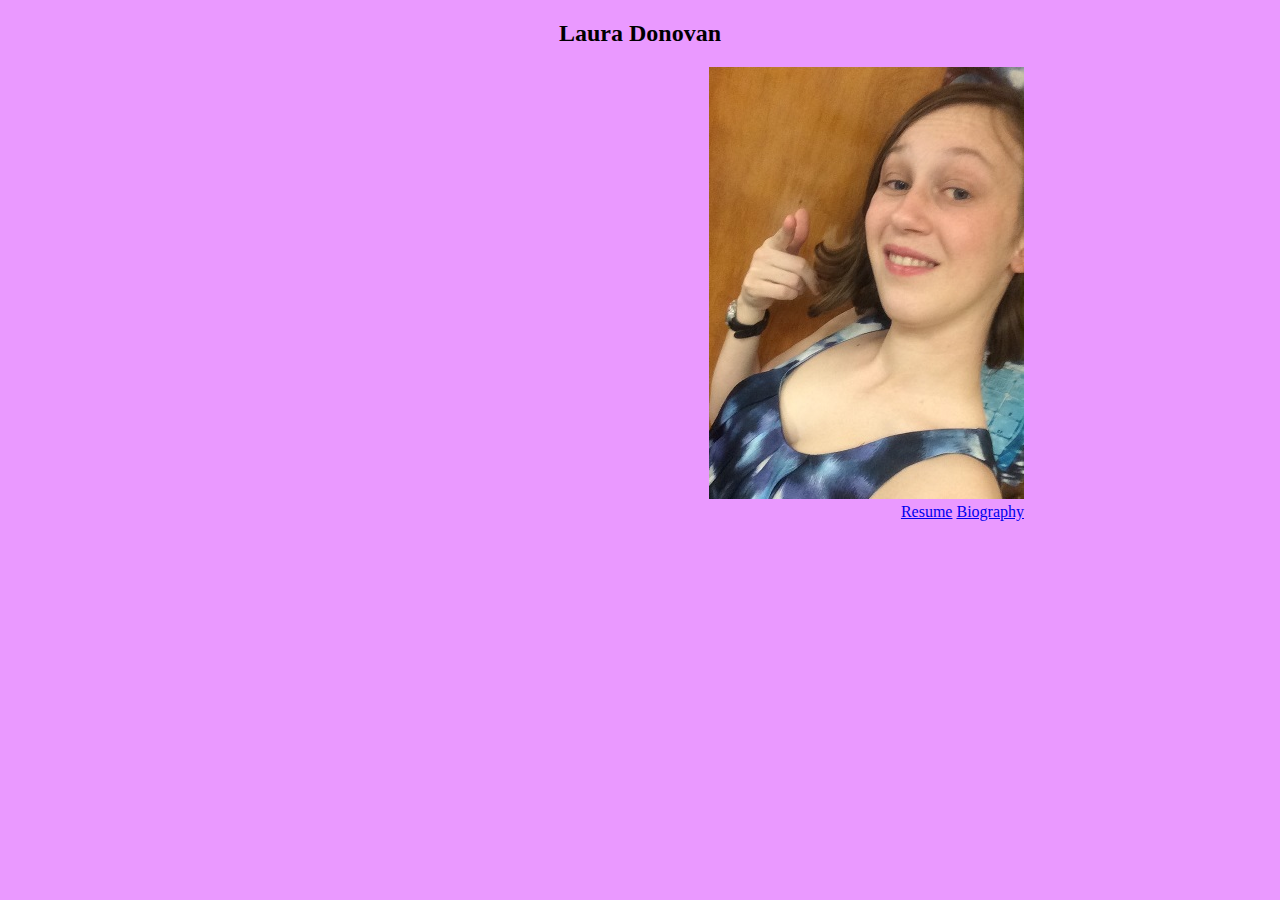
<file: index.html>
<!DOCTYPE html>

<html>
<head>
	<title>Laura Donovan</title>
	<link rel="stylesheet" href="styles.css">
</head>

<body id="background3">
	<h2>Laura Donovan</h2>
	<div class="photo">
		<img src="picture2.jpg" alt="Laura Donovan" />
	<br>
	<a href="resume.html">Resume</a>         
	<a href="bio.html">Biography</a>
</div>
</body>
</html>
</file>
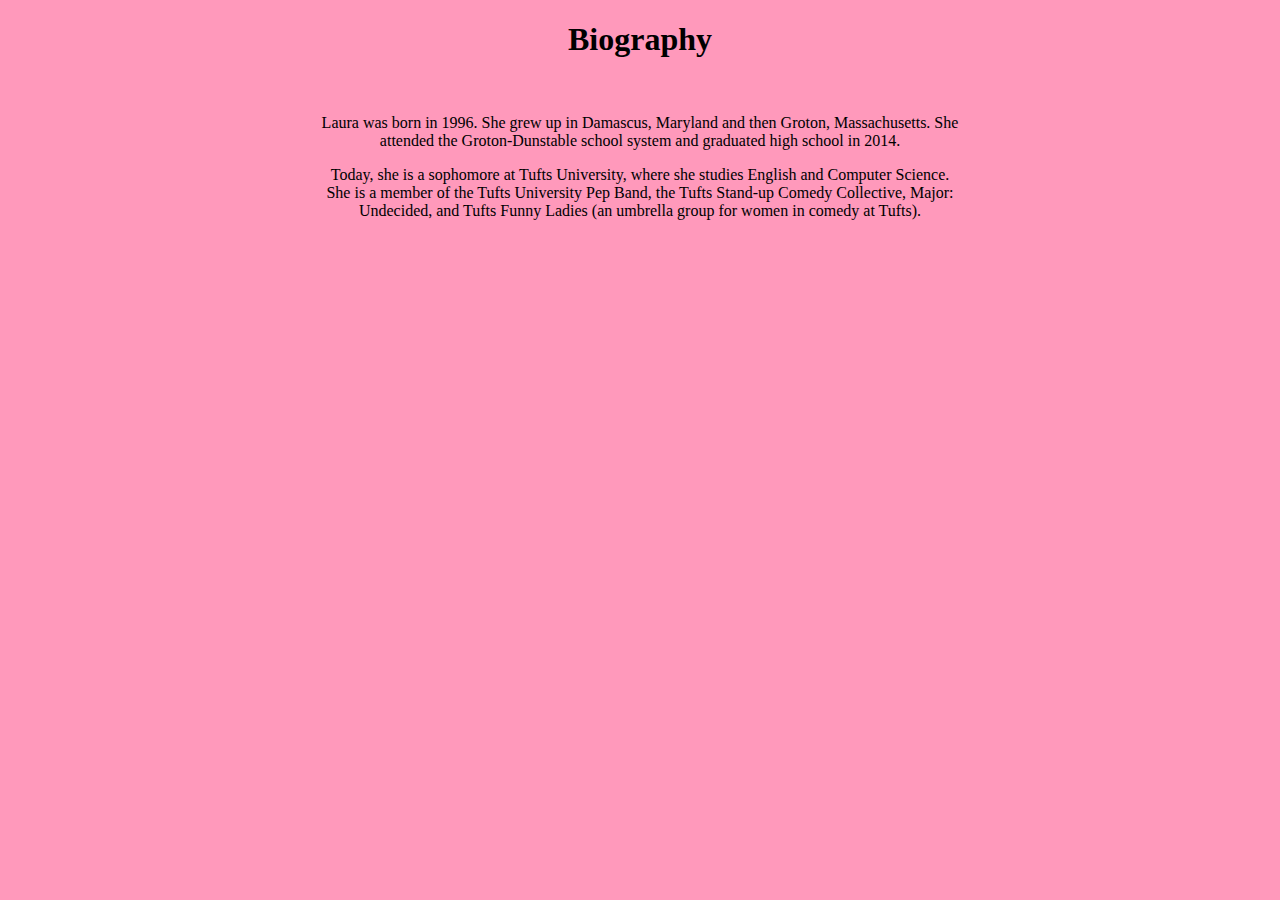
<file: bio.html>
<!DOCTYPE html>

<html>
<head>
	<title>Biography</title>
	<link rel="stylesheet" href="styles.css" >
</head>

<body id="background2">
	<h1>Biography</h1>
	<br>

	<p>Laura was born in 1996. She grew up in Damascus, Maryland and then Groton, Massachusetts. She attended the Groton-Dunstable school system and graduated high school in 2014.</p>
	<p> Today, she is a sophomore at Tufts University, where she studies English and Computer Science. She is a member of the Tufts University Pep Band, the Tufts Stand-up Comedy Collective, Major: Undecided, and Tufts Funny Ladies (an umbrella group for women in comedy at Tufts). </p>
</body>
</html>
</file>
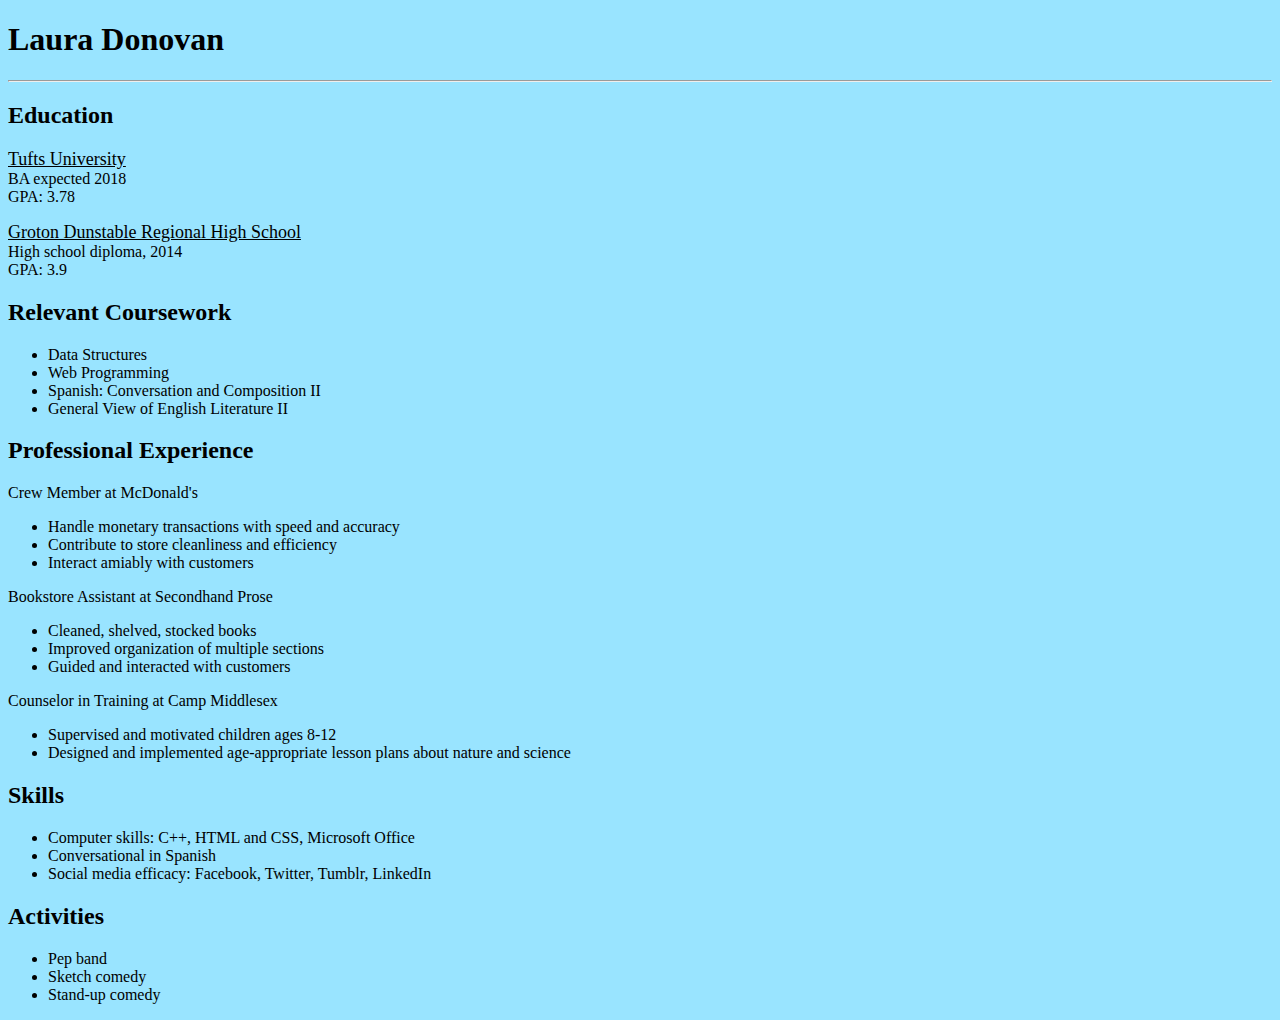
<file: resume.html>
<!DOCTYPE html>
<html>
	<head>
		<title>Resume</title>
		<link rel="stylesheet" href="styles.css" >
	</head>

	<body id="background1">
		<h1>Laura Donovan</h1>
		<hr />
		<h2>Education</h2>
			<p><span class="subheading">Tufts University</span><br>
			BA expected 2018<br>
			GPA: 3.78</p>

			<p><span class="subheading">Groton Dunstable Regional High School</span><br>
			High school diploma, 2014<br>
			GPA: 3.9</p>

		<h2>Relevant Coursework</h2> 
			<ul>
				<li>Data Structures</li>
				<li>Web Programming</li>
				<li>Spanish: Conversation and Composition II</li>
				<li>General View of English Literature II</li>
			</ul>
		<h2>Professional Experience</h2>
		<p>Crew Member at McDonald's</p>
			<ul>
				<li>Handle monetary transactions with speed and accuracy</li>
				<li>Contribute to store cleanliness and efficiency</li>
				<li>Interact amiably with customers</li>
			</ul>
		<p>Bookstore Assistant at Secondhand Prose</p>
			<ul>
				<li>Cleaned, shelved, stocked books</li>
				<li>Improved organization of multiple sections</li>
				<li>Guided and interacted with customers</li>
			</ul>
		<p>Counselor in Training at Camp Middlesex</p>
			<ul>
				<li>Supervised and motivated children ages 8-12</li>
				<li>Designed and implemented age-appropriate lesson plans about nature and science</li>
			</ul> <!-- list accomplishments for each job, use past tense for past job-->
		<h2>Skills</h2>
		<ul>
			<li>Computer skills: C++, HTML and CSS, Microsoft Office</li> 
			<li>Conversational in Spanish</li>
			<li>Social media efficacy: Facebook, Twitter, Tumblr, LinkedIn</li>
		</ul>
		<h2>Activities</h2>
		<ul>
			<li>Pep band</li>
			<li>Sketch comedy</li>
			<li>Stand-up comedy</li>
		</ul>
	</body>
</html>
</file>
<file: styles.css>
html{
	font-family: Garamond;
}

h2{
	font-size: x-large;
}

.subheading{
	text-decoration: underline;
	font-size: large;
}

#background1{
	background-color: #99e4ff;
}

#background2{
	background-color: #ff99bb;
	text-align: center;
	margin-right: 25%;
	margin-left: 25%;
}

#background3{
	background-color: #ea99ff;
	text-align: center;
	margin-right: 20%;
	margin-left: 20%;
}

.photo{
	text-align: right;
}
</file>
